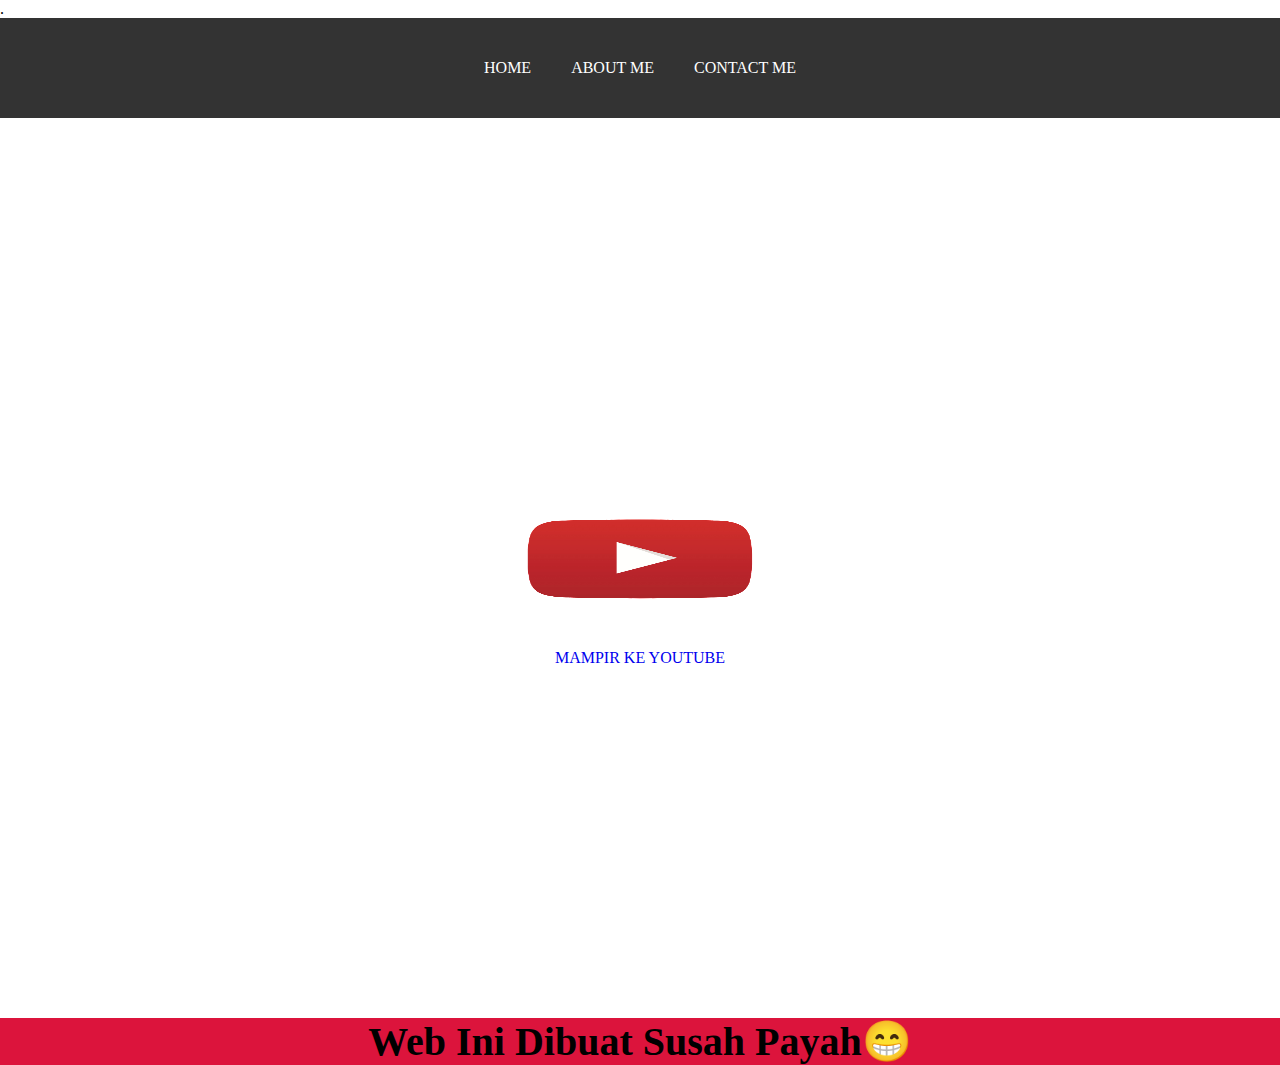
<file: index.html>
<html>
  <head>
    <title>WEB Subhan</title>
    <link rel="stylesheet" href="style.css" />
  </head>
  <body>
    <div class="container">.
    <!-- NAVIGASI BAR -->
    <div class="container-navbar">
      <ul class="ul-navbar">
        <li class="li-navbar">
          <a href="#" class="a-navbar">HOME</a>
        </li>
        <li class="li-navbar">
          <a href="about.html" class="a-navbar">ABOUT ME</a>
        </li>
        <li class="li-navbar">
          <a href="contact.html" class="a-navbar">CONTACT ME</a>
        </li>
      </ul>
    </div>
    <!-- NAVIGASI BAR SELESAI -->
    
    <!-- CONTENT 1 -->
    <div class="container-content">
      <a href="https://youtube.com/@subhans555" class="a-content">
        <img src="youtube.png" class="img-content"/>
        <p>MAMPIR KE YOUTUBE</p>
      </a>
      
    </div>
    <!-- CONTENT 1 END -->
    
    <!-- FOOTER -->
    <div class="container-footer">
      <h1 class="h1-footer">Web Ini Dibuat Susah Payah😁</h1>
    </div>
    <!-- FOOTER END -->
    
    </div>
  </body>
</html>
</file>
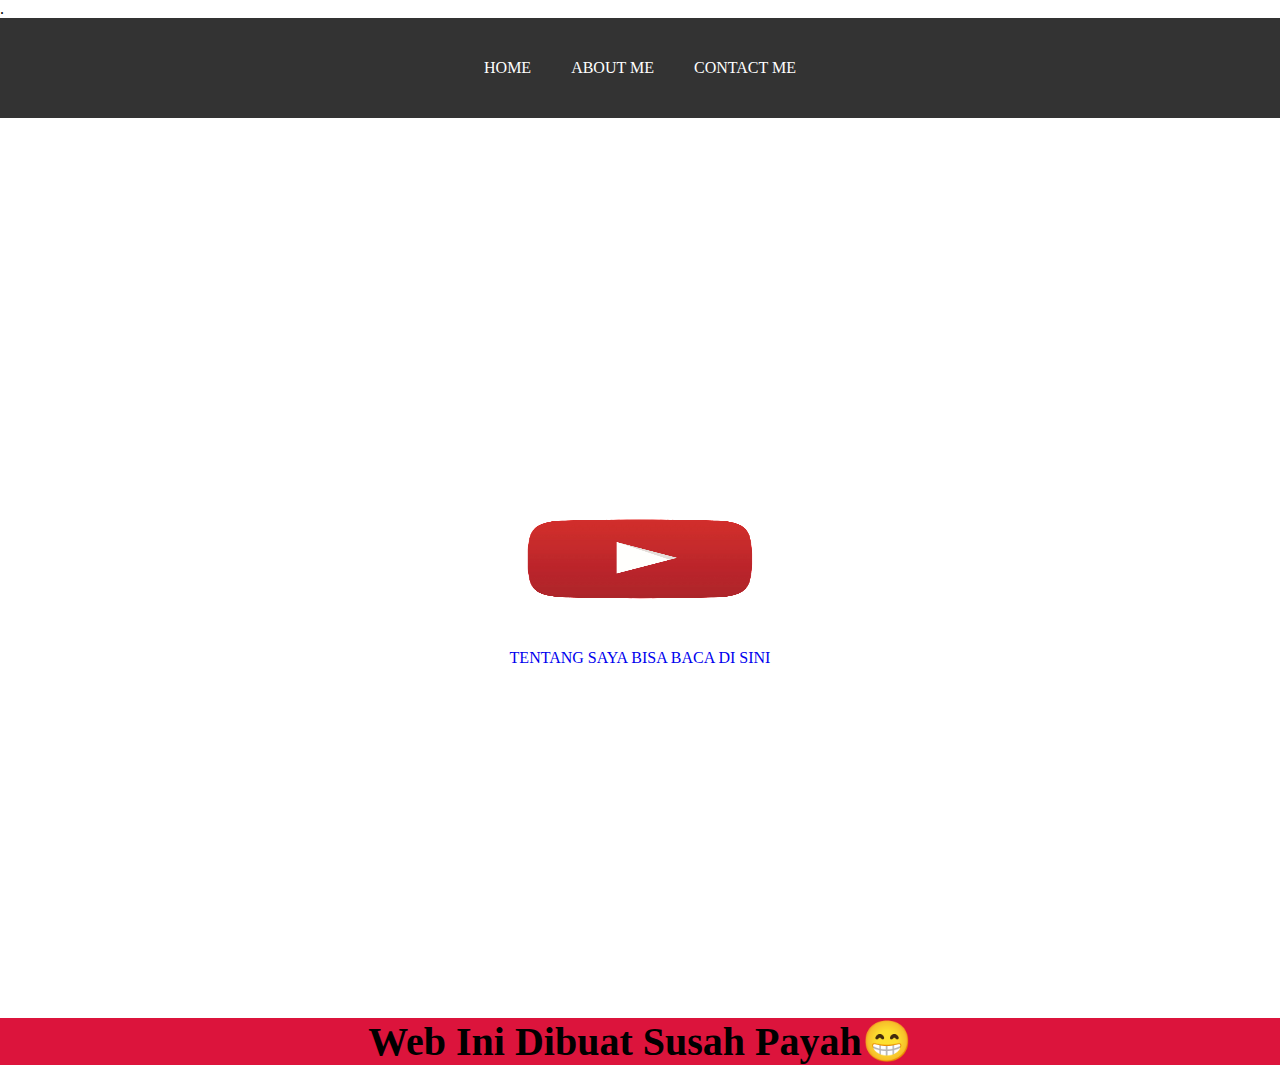
<file: about.html>
<html>
  <head>
    <title>WEB Subhan</title>
    <link rel="stylesheet" href="style.css" />
  </head>
  <body>
    <div class="container">.
    <!-- NAVIGASI BAR -->
    <div class="container-navbar">
      <ul class="ul-navbar">
        <li class="li-navbar">
          <a href="index.html" class="a-navbar">HOME</a>
        </li>
        <li class="li-navbar">
          <a href="about.html" class="a-navbar">ABOUT ME</a>
        </li>
        <li class="li-navbar">
          <a href="contact.html" class="a-navbar">CONTACT ME</a>
        </li>
      </ul>
    </div>
    <!-- NAVIGASI BAR SELESAI -->
    
    <!-- CONTENT 1 -->
    <div class="container-content">
      <a href="https://youtube.com/@subhans555" class="a-content">
        <img src="youtube.png" class="img-content"/>
        <p>TENTANG SAYA BISA BACA DI SINI </p>
      </a>
      
    </div>
    <!-- CONTENT 1 END -->
    
    <!-- FOOTER -->
    <div class="container-footer">
      <h1 class="h1-footer">Web Ini Dibuat Susah Payah😁</h1>
    </div>
    <!-- FOOTER END -->
    
    </div>
  </body>
</html>
</file>
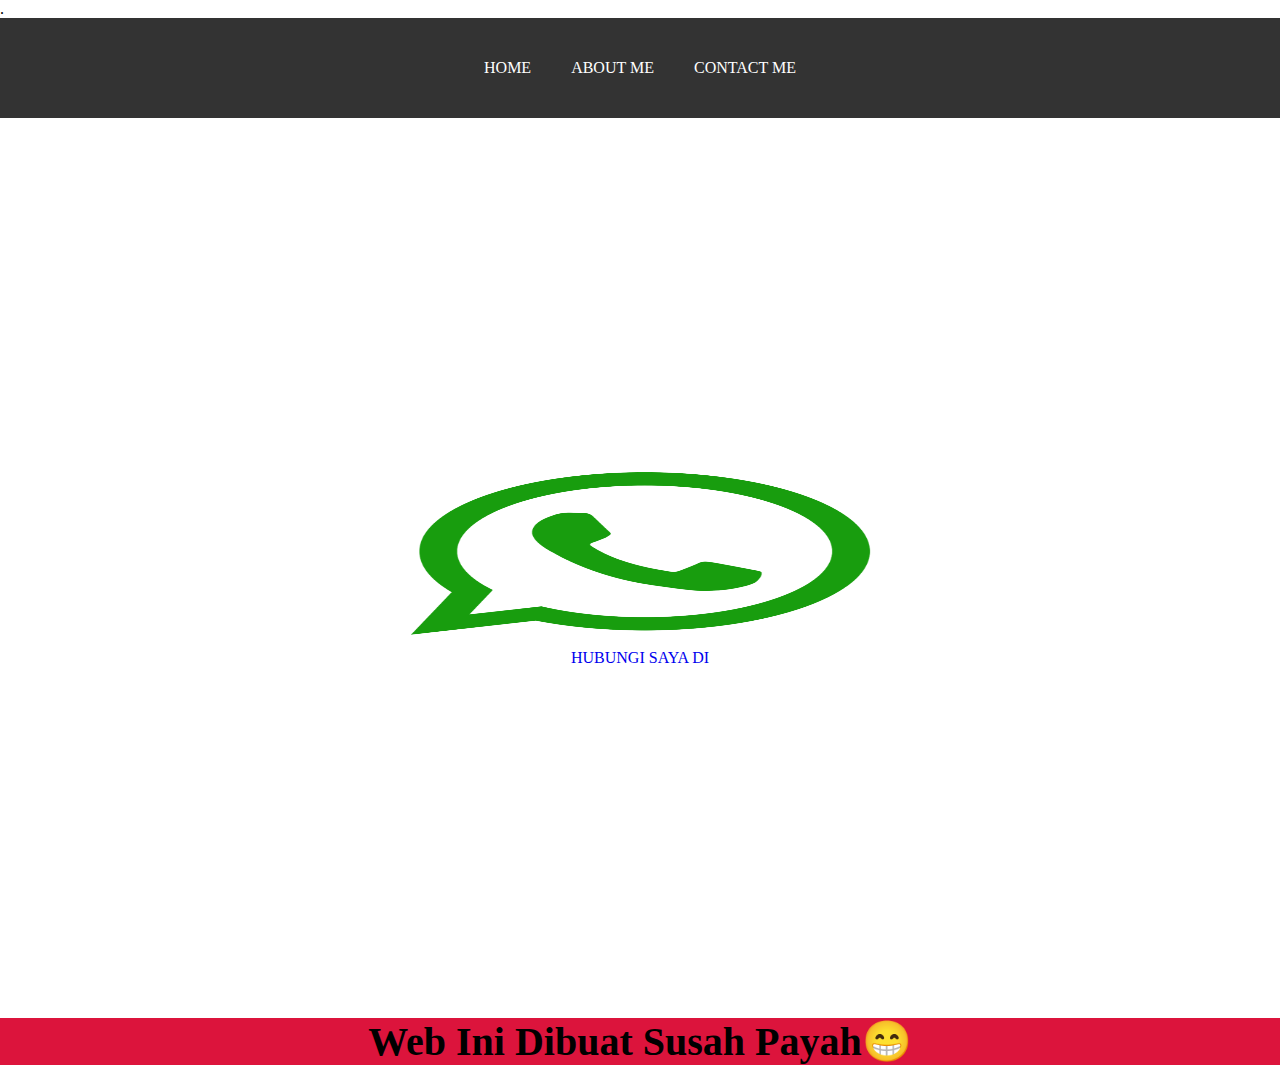
<file: contact.html>
<html>
  <head>
    <title>WEB Subhan</title>
    <link rel="stylesheet" href="style.css" />
  </head>
  <body>
    <div class="container">.
    <!-- NAVIGASI BAR -->
    <div class="container-navbar">
      <ul class="ul-navbar">
        <li class="li-navbar">
          <a href="index.html" class="a-navbar">HOME</a>
        </li>
        <li class="li-navbar">
          <a href="about.html" class="a-navbar">ABOUT ME</a>
        </li>
        <li class="li-navbar">
          <a href="contact.html" class="a-navbar">CONTACT ME</a>
        </li>
      </ul>
    </div>
    <!-- NAVIGASI BAR SELESAI -->
    
    <!-- CONTENT 1 -->
    <div class="container-content">
      <a href="https://wa.me/6282114656365" class="a-content">
        <img src="wa.png" class="img-content"/>
        <p>HUBUNGI SAYA DI </p>
      </a>
      
    </div>
    <!-- CONTENT 1 END -->
    
    <!-- FOOTER -->
    <div class="container-footer">
      <h1 class="h1-footer">Web Ini Dibuat Susah Payah😁</h1>
    </div>
    <!-- FOOTER END -->
    
    </div>
  </body>
</html>
</file>
<file: style.css>
*,
html{
  margin: 0;
  padding: 0;
}

.container{

}

.container-navbar{
  background-color: #333;
  width: 100%;
}

.ul-navbar{
  height: 100px;
  display: flex;
  justify-content: center;
  align-items: center;
}

.li-navbar{
  list-style-type: none;
  color: white;
  padding: 20px;
  margin: ;5px
  font-size: 30px;
}

.li-navbar:hover {
  background-color: tomato;
  transition: .5 ease-in-out;
  transition-delay: .2;
  border-radius: 8px;
}

.a-navbar{
  color: white;
  text-decoration: none;
}

.container-content{
  background-color: white;
  display: flex;
  justify-content: center;
  align-items: center;
  height: 100vh;
}

.a-content{
  text-decoration: none;
  background-color: white;
  width: 800;
  height: 600;
  flex-direction: column;
  display: flex;
  justify-content: center;
  align-items: center;
  border-radius: 80px;
}

.img-content{
  width: 60%;
  height: 30%;
}

.container-footer{
  background-color: crimson;
  display: flex;
  justify-content: center;
  align-items: center;
}

.h1-footer{
  font-size: 40px;
  
}
</file>
